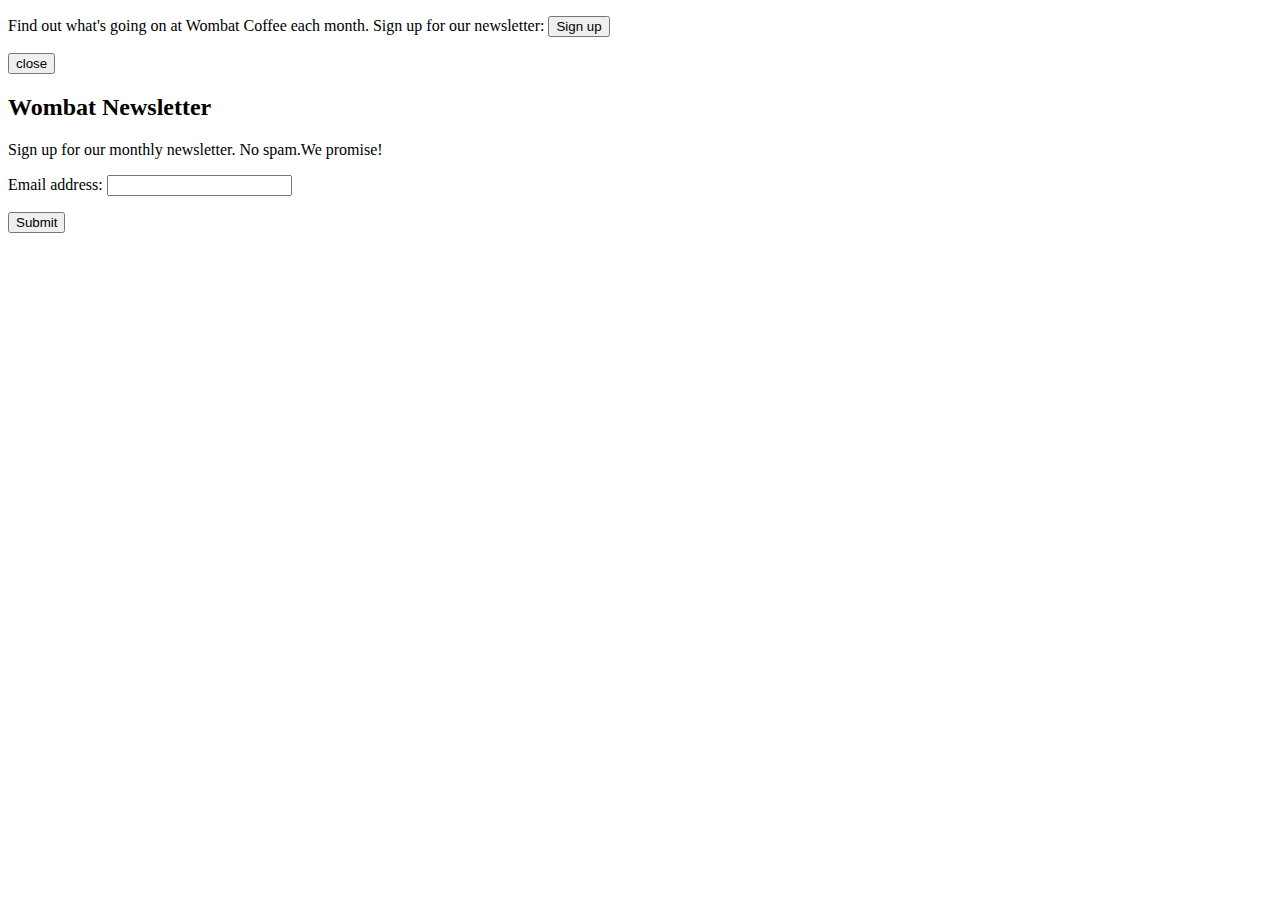
<file: templates/dialog.html>
<!DOCTYPE html>
<html lang="en">
<head>
    <meta charset="UTF-8">
    <meta name="viewport" content="width=device-width, initial-scale=1.0">
    <title>Document</title>
</head>
<body>
    <header class="top-banner">
        <div class="top-banner-inner">
            <p>Find out what's going on at Wombat Coffee each month. Sign up for our newsletter:
                <button id="open">Sign up</button>
            </p>
        </div>
    </header>
       <div class="modal" id="modal">
        <div class="modal-backdrop">
            <div class="modal-body">
                <button class="modal-close" id="close">close</button>
                <h2>Wombat Newsletter</h2>
                <p>Sign up for our monthly newsletter. No spam.We promise!</p>
                <form>
                    <p>
                        <label for="email">Email address:</label>
                        <input type="text" name="email"/>
                    </p>
                    <p><button type="submit">Submit</button></p>
                </form>
            </div>
        </div>
    <script type="text/javascript">
        var button = document.getElementById('open');
        var close = document.getElementById('close');
        var modal = document.getElementById('modal');
        button.addEventListener('click', function (event) {
            event.preventDefault();
            modal.style.display = 'block';
        });
        close.addEventListener('click', function (event) {
            event.preventDefault();
            modal.style.display = 'none';
        });
    </script>
</body>
</html>
</file>
